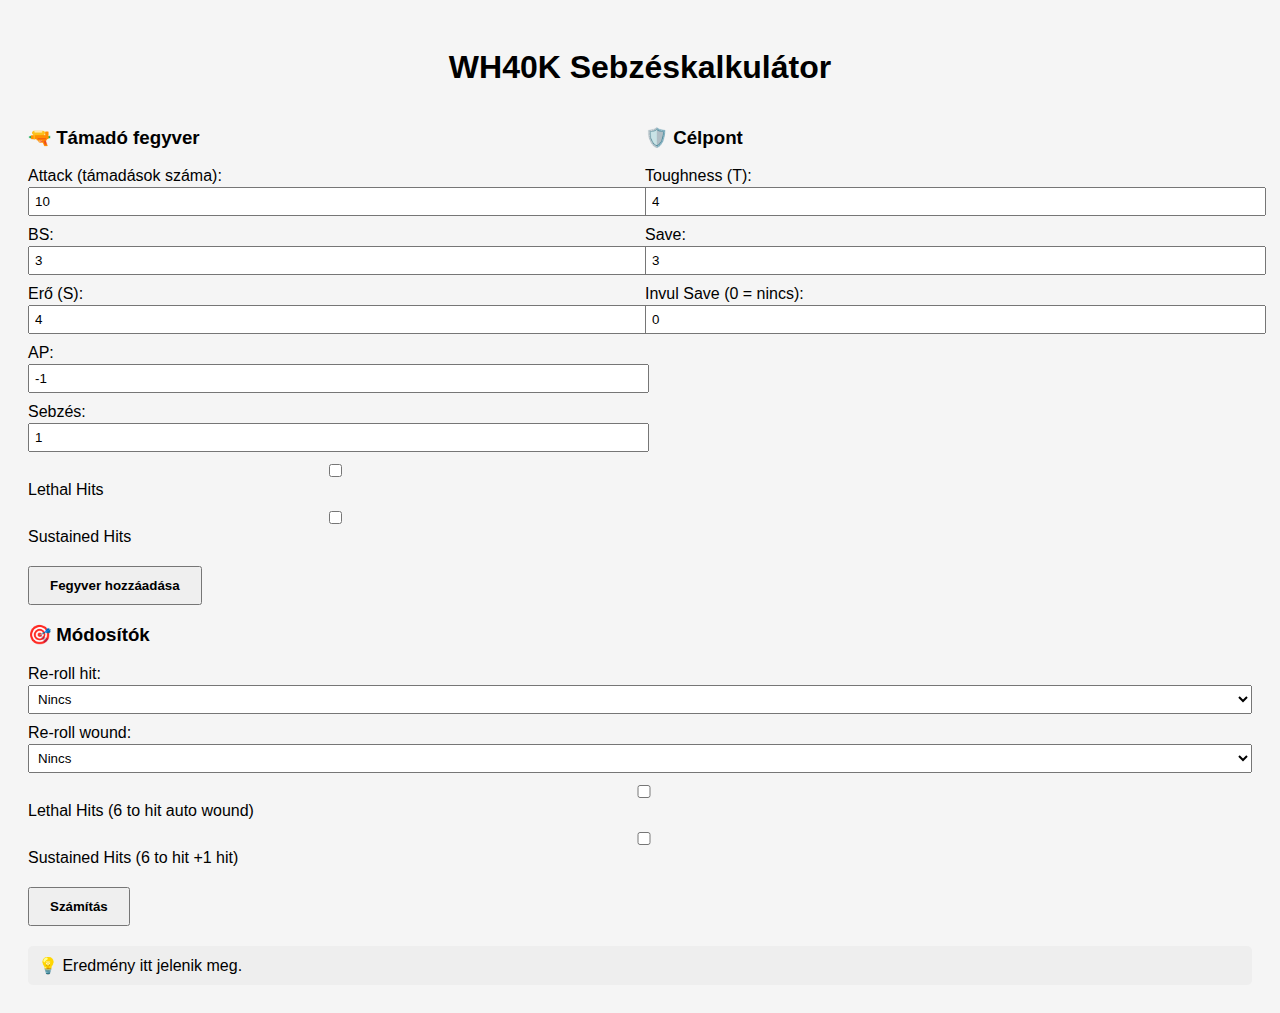
<file: public/index.html>
<!DOCTYPE html>
<html lang="hu">
<head>
  <meta charset="UTF-8">
  <title>WH40K Sebzéskalkulátor</title>
  <link rel="stylesheet" href="style.css" />
</head>
<body>
  <h1>WH40K Sebzéskalkulátor</h1>

  <div class="flex">
    <div>
      <h3>🔫 Támadó fegyver</h3>

      <div id="weapons-container">
        <div class="weapon">
          <label>Attack (támadások száma): <input class="attacks" type="number" value="10"></label>
          <label>BS: <input class="bs" type="number" value="3"></label>
          <label>Erő (S): <input class="strength" type="number" value="4"></label>
          <label>AP: <input class="ap" type="number" value="-1"></label>
          <label>Sebzés: <input class="damage" type="number" value="1"></label>
          <label><input class="lethal" type="checkbox"> Lethal Hits</label>
          <label><input class="sustained" type="checkbox"> Sustained Hits</label>
          <!-- Nincs törlés gomb az első fegyvernél -->
        </div>
      </div>
      
      <button id="add-weapon">Fegyver hozzáadása</button>
      
      <div id="weapon-template" style="display:none;">
        <div class="weapon">
          <label>Attack (támadások száma): <input class="attacks" type="number" value="10"></label>
          <label>BS: <input class="bs" type="number" value="3"></label>
          <label>Erő (S): <input class="strength" type="number" value="4"></label>
          <label>AP: <input class="ap" type="number" value="-1"></label>
          <label>Sebzés: <input class="damage" type="number" value="1"></label>
          <label><input class="lethal" type="checkbox"> Lethal Hits</label>
          <label><input class="sustained" type="checkbox"> Sustained Hits</label>
          <button class="remove-weapon">Eltávolítás</button>
        </div>
      </div>
      
      




      
    </div>

    <div>
      <h3>🛡️ Célpont</h3>
      <label>Toughness (T): <input id="toughness" type="number" value="4"></label>
      <label>Save: <input id="save" type="number" value="3"></label>
      <label>Invul Save (0 = nincs): <input id="invuln" type="number" value="0"></label>
    </div>
  </div>

  <div>
    <h3>🎯 Módosítók</h3>
    <label>Re-roll hit:
      <select id="rerollHit">
        <option value="none">Nincs</option>
        <option value="1s">1-eseket</option>
        <option value="all">Mindent</option>
      </select>
    </label>
    <label>Re-roll wound:
      <select id="rerollWound">
        <option value="none">Nincs</option>
        <option value="1s">1-eseket</option>
        <option value="all">Mindent</option>
      </select>
    </label>
    <label><input type="checkbox" id="lethal"> Lethal Hits (6 to hit auto wound)</label>
    <label><input type="checkbox" id="sustained"> Sustained Hits (6 to hit +1 hit)</label>
  </div>

  <button id="calc">Számítás</button>
  <div class="result" id="result">💡 Eredmény itt jelenik meg.</div>
  <script type="module" src="js/main.js"></script>
</body>
</html>
</file>
<file: public/style.css>
body {
    font-family: sans-serif;
    padding: 20px;
    background: #f5f5f5;
  }
  h1 {
    text-align: center;
  }
  .container {
    max-width: 700px;
    margin: auto;
    background: white;
    padding: 20px;
    border-radius: 10px;
    box-shadow: 0 0 15px rgba(0,0,0,0.1);
  }
  label {
    display: block;
    margin-top: 10px;
  }
  input, select {
    width: 100%;
    padding: 5px;
    margin-top: 2px;
  }
  .flex {
    display: flex;
    gap: 10px;
  }
  .flex > div {
    flex: 1;
  }
  button {
    margin-top: 20px;
    padding: 10px 20px;
    font-weight: bold;
    cursor: pointer;
  }
  .result {
    margin-top: 20px;
    background: #eee;
    padding: 10px;
    border-radius: 5px;
  }
</file>
